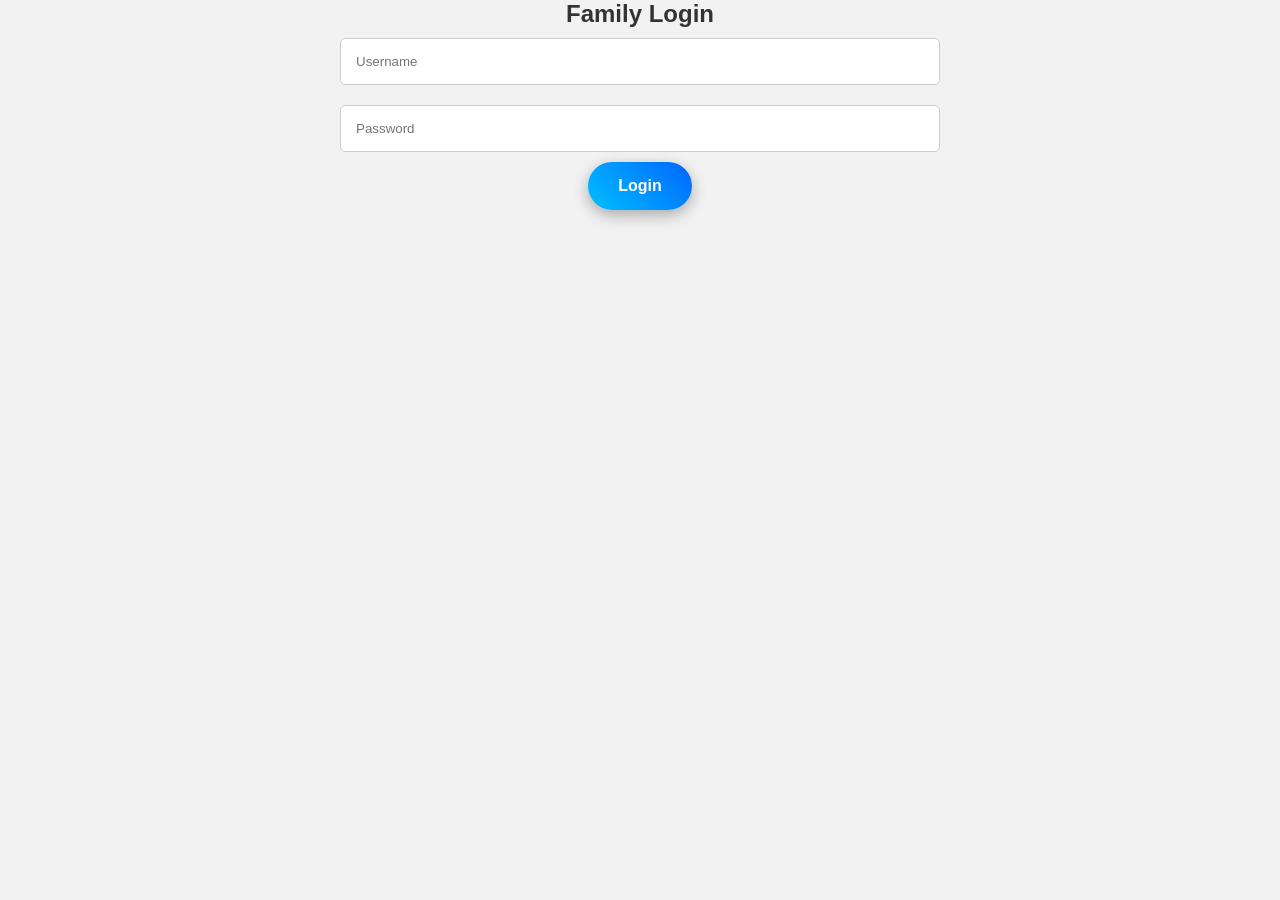
<file: index.html>
<!DOCTYPE html>
<html lang="en">

<head>

    <meta charset="UTF-8">

    <meta name="viewport" content="width=device-width, initial-scale=1.0">

    <title>Login</title>

    <link rel="stylesheet" href="style.css">

</head>

<body>

    <div class="login-container">

        <form class="login-form" id="loginForm">

            <h2>Family Login</h2>

            <input type="text" id="username" placeholder="Username" required>

            <input type="password" id="password" placeholder="Password" required>

            <button type="submit">Login</button>

            <p id="message"></p>

        </form>

    </div>

    <script>

        const form = document.getElementById("loginForm");

        form.addEventListener("submit", function(e){

            e.preventDefault();

            const username =
document.getElementById("username")
.value.toLowerCase().trim();

            const password =
document.getElementById("password")
.value.trim();
            

            if(username === "family" &&
               password === "312311"){

                window.location.href = "dashboard.html";

            }else{

                document.getElementById("message")
                .innerHTML = "Incorrect Username or Password";

            }

        });

    </script>

</body>

</html>
</file>
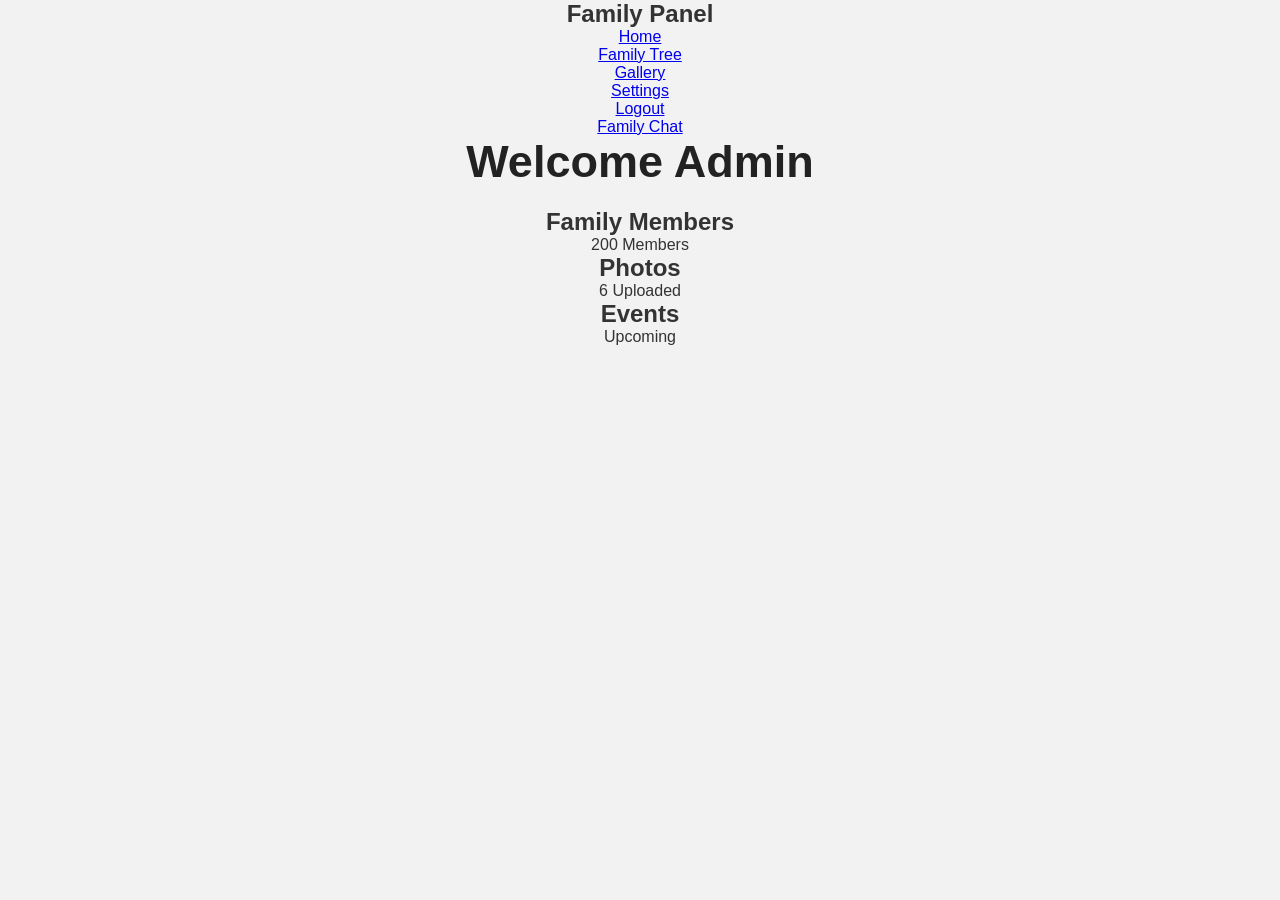
<file: dashboard.html>
<!DOCTYPE html>
<html lang="en">

<head>

    <meta charset="UTF-8">

    <meta name="viewport" content="width=device-width, initial-scale=1.0">

    <title>Dashboard</title>

    <link rel="stylesheet" href="style.css">

</head>

<body>

    <div class="dashboard">

        <div class="sidebar">

            <h2>Family Panel</h2>

            <ul>

                <li><a href="home.html">Home</a></li>

                <li><a href="familytree.html">Family Tree</a></li>

                <li><a href="home.html#gallery">Gallery</a></li>

                <li><a href="settings.html">Settings</a></li>

                <li><a href="index.html">Logout</a></li>
                <li><a href="chat.html">Family Chat</a></li>

            </ul>

        </div>

        <div class="main-content">

            <h1>Welcome Admin</h1>

            <div class="cards">

                <div class="card">
                    <h2>Family Members</h2>
                    <p>200 Members</p>
                </div>

                <div class="card">
                    <h2>Photos</h2>
                    <p>6 Uploaded</p>
                </div>

                <div class="card">
                    <h2>Events</h2>
                    <p> Upcoming</p>
                </div>

            </div>

        </div>

    </div>

</body>

</html>
</file>
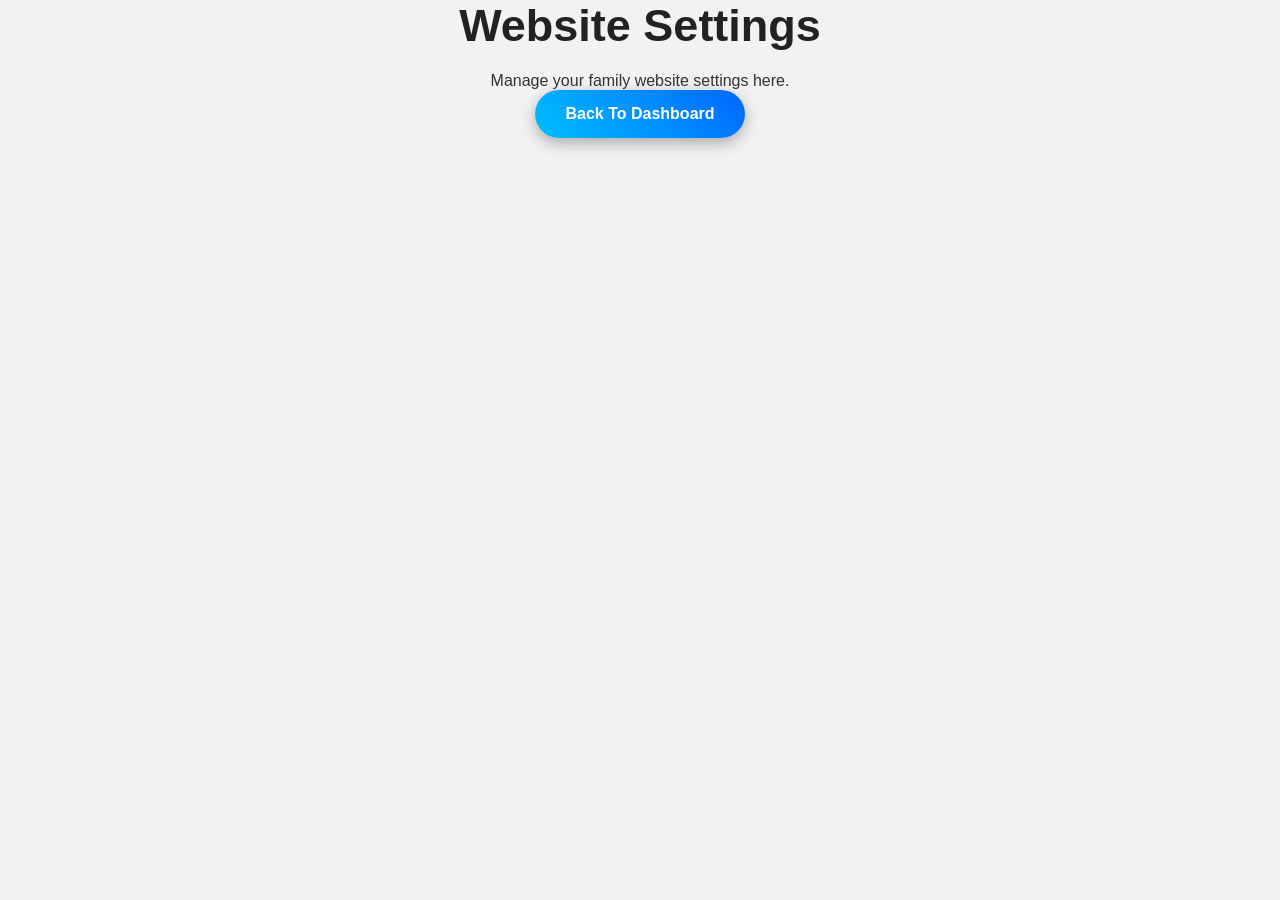
<file: settings.html>
<!DOCTYPE html>
<html lang="en">

<head>

<meta charset="UTF-8">

<meta name="viewport"
content="width=device-width, initial-scale=1.0">

<title>Settings</title>

<link rel="stylesheet" href="style.css">

</head>

<body>

<div class="settings-page">

    <h1>Website Settings</h1>

    <p>Manage your family website settings here.</p>

    <button onclick="window.location.href='dashboard.html'">
        Back To Dashboard
    </button>

</div>

</body>

</html>
</file>
<file: style.css>
*{
    margin:0;
    padding:0;
    box-sizing:border-box;
}

body{
    font-family:Arial, sans-serif;
    background:#f4f4f4;
    color:#333;
}

/* HEADER */

header{
    background:#111;
    color:white;
    display:flex;
    justify-content:space-between;
    align-items:center;
    padding:20px 50px;
    position:sticky;
    top:0;
}

header h1{
    font-size:30px;
}

nav ul{
    display:flex;
    list-style:none;
}

nav ul li{
    margin-left:20px;
}

nav ul li a{
    color:white;
    text-decoration:none;
    font-weight:bold;
    transition:0.3s;
}

nav ul li a:hover{
    color:#00bfff;
}

/* HERO SECTION */

.hero{
    height:90vh;
    background:url('https://images.unsplash.com/photo-1511895426328-dc8714191300?q=80&w=1200') center/cover;
    display:flex;
    justify-content:center;
    align-items:center;
    text-align:center;
    color:white;
    padding:20px;
}

.hero-content{
    background:rgba(0,0,0,0.6);
    padding:40px;
    border-radius:10px;
}

.hero h2{
    font-size:50px;
    margin-bottom:20px;
}

.hero p{
    font-size:20px;
}

/* ABOUT */

section{
    padding:80px 50px;
}

#about{
    background:white;
    text-align:center;
}

#about h2{
    margin-bottom:20px;
    font-size:40px;
}

/* GALLERY */

#gallery{
    background:#eee;
    text-align:center;
}

.gallery-container{
    display:grid;
    grid-template-columns:repeat(auto-fit,minmax(250px,1fr));
    gap:20px;
    margin-top:30px;
}

.gallery-container img{
    width:100%;
    height:250px;
    object-fit: contain;
    background: #ddd;
    border-radius:10px;
    transition:0.4s;
}

.gallery-container img:hover{
    transform:scale(1.05);
}

/* CONTACT */

#contact{
    background:white;
    text-align:center;
}

form{
    max-width:600px;
    margin:auto;
}

form input,
form textarea{
    width:100%;
    padding:15px;
    margin:10px 0;
    border:1px solid #ccc;
    border-radius:5px;
}

    button{
    background:linear-gradient(45deg,#00bfff,#0066ff);
    color:white;
    border:none;
    padding:15px 30px;
    cursor:pointer;
    border-radius:30px;
    transition:0.4s;
    font-size:16px;
    font-weight:bold;
    box-shadow:0 5px 15px rgba(0,0,0,0.3);
}

button:hover{
    transform:translateY(-5px);
    box-shadow:0 10px 20px rgba(0,0,0,0.4);
}


/* FOOTER */

footer{
    background:#111;
    color:white;
    text-align:center;
    padding:20px;
}

/* MOBILE */

@media(max-width:768px){

    header{
        flex-direction:column;
    }

    nav ul{
        margin-top:15px;
    }

    .hero h2{
        font-size:35px;
    }
    /* DARK MODE */

.dark-mode{
    background:#111;
    color:white;
}

.dark-mode section{
    background:#222 !important;
    color:white;
}

.dark-mode footer{
    background:black;
}

.dark-mode input,
.dark-mode textarea{
    background:#333;
    color:white;
    border:1px solid #555;
}

#darkModeBtn{
    background:#00bfff;
    color:white;
    border:none;
    padding:10px 20px;
    border-radius:5px;
    cursor:pointer;
    margin-left:20px;
}

#darkModeBtn:hover{
    background:#008ccc;
}
/* MOBILE MENU */

.menu-toggle{
    display:none;
    font-size:35px;
    cursor:pointer;
    color:white;
}

/* MOBILE RESPONSIVE */

@media(max-width:768px){

    header{
        flex-direction:column;
        align-items:flex-start;
    }

    .menu-toggle{
        display:block;
        margin:10px 0;
    }

    nav{
        width:100%;
        display:none;
    }

    nav ul{
        flex-direction:column;
        width:100%;
    }

    nav ul li{
        margin:15px 0;
    }

    nav.active{
        display:block;
    }

    #darkModeBtn{
        margin-top:10px;
        nav.active{
    display:block;
}
    }

}
/* PROFESSIONAL FOOTER */

footer{
    background:#111;
    color:white;
    padding:50px 20px;
}

.footer-container{
    display:grid;
    grid-template-columns:repeat(auto-fit,minmax(250px,1fr));
    gap:30px;
}

.footer-section h3{
    margin-bottom:15px;
    color:#00bfff;
}

.footer-section p,
.footer-section li{
    margin-bottom:10px;
}

.footer-section ul{
    list-style:none;
}

.footer-section ul li a{
    color:white;
    text-decoration:none;
    transition:0.3s;
}

.footer-section ul li a:hover{
    color:#00bfff;
}

footer hr{
    margin:30px 0;
    border:1px solid #333;
}

.copyright{
    text-align:center;
}
/* FAMILY TREE */

.tree-section{
    text-align:center;
    padding:80px 20px;
}

.tree-container{
    margin-top:40px;
}

.family-box{
    display:inline-block;
    padding:20px 30px;
    border-radius:10px;
    color:white;
    font-weight:bold;
    margin:20px;
    min-width:150px;
}

.grandparent{
    background:#ff9800;
}

.parent{
    background:#00bfff;
}

.child{
    background:#4caf50;
}

.parents,
.children{
    display:flex;
    justify-content:center;
    flex-wrap:wrap;
}

.family-line{
    width:4px;
    height:50px;
    background:#333;
    margin:auto;
}
/* LOGIN PAGE */

.login-container{
    height:100vh;
    display:flex;
    justify-content:center;
    align-items:center;
    background:#111;
}

.login-form{
    background:white;
    padding:40px;
    border-radius:15px;
    width:320px;
    text-align:center;
}

.login-form h2{
    margin-bottom:20px;
}

.login-form input{
    width:100%;
    padding:12px;
    margin:10px 0;
}

.login-form button{
    width:100%;
    padding:12px;
    background:#ff9800;
    border:none;
    color:white;
    cursor:pointer;
}

#message{
    color:red;
    margin-top:15px;
}
/* DASHBOARD */

    .dashboard{
    min-height:100vh;
    display:flex;
    flex-direction:column;
    justify-content:center;
    align-items:center;
    background:#f4f4f4;
}
    .sidebar{
    width:90%;
    max-width:900px;
    background:#111;
    color:white;
    padding:20px;
    border-radius:15px;
    margin-top:20px;
    text-align:center;
}


.sidebar h2{
    margin-bottom:30px;
}

.sidebar ul{
    list-style:none;
}

.sidebar ul li{
    margin:20px 0;
}

.sidebar ul li a{
    color:white;
    text-decoration:none;
}

    .main-content{
    width:90%;
    max-width:1000px;
    text-align:center;
    padding:40px;
}


.cards{
    display:flex;
    gap:20px;
    margin-top:30px;
    flex-wrap:wrap;
}

.card{
    background:white;
    padding:30px;
    border-radius:15px;
    flex:1;
    min-width:220px;
    box-shadow:0 5px 15px rgba(0,0,0,0.1);
}
/* SETTINGS PAGE */

.settings-page{
    height:100vh;
    display:flex;
    flex-direction:column;
    justify-content:center;
    align-items:center;
    background:#f4f4f4;
    text-align:center;
}

.settings-page button{
    margin-top:20px;
    padding:15px 30px;
    border:none;
    background:#111;
    color:white;
    border-radius:10px;
    cursor:pointer;
}
/* FAMILY CHAT */

.chat-container{
    max-width:700px;
    margin:50px auto;
    background:white;
    padding:20px;
    border-radius:15px;
    box-shadow:0 5px 15px rgba(0,0,0,0.1);
}

.chat-container h1{
    text-align:center;
    margin-bottom:20px;
}

.chat-box{
    height:400px;
    overflow-y:auto;
    border:1px solid #ccc;
    padding:15px;
    border-radius:10px;
    background:#f4f4f4;
}

.message{
    background:#00bfff;
    color:white;
    padding:12px;
    border-radius:10px;
    margin-bottom:10px;
    width:fit-content;
    max-width:80%;
}

.chat-input{
    display:flex;
    margin-top:20px;
    gap:10px;
}

.chat-input input{
    flex:1;
    padding:12px;
}

.chat-input button{
    padding:12px 25px;
    border:none;
    background:#111;
    color:white;
    cursor:pointer;
    border-radius:10px;
}
}
#announcements{

padding:40px 20px;

background:#f5f5f5;

text-align:center;

}

#announcements h2{

color:#075e54;

margin-bottom:20px;

}

.announcement-input{

display:flex;

justify-content:center;

gap:10px;

flex-wrap:wrap;

margin-bottom:20px;

}

#announcement-message{

padding:12px;

width:300px;

border-radius:10px;

border:1px solid #ccc;

font-size:16px;

}

#post-announcement{

padding:12px 20px;

background:#075e54;

color:white;

border:none;

border-radius:10px;

cursor:pointer;

}

#announcement-box{

display:flex;

flex-direction:column;

gap:15px;

max-width:700px;

margin:auto;

}

.announcement{

background:white;

padding:15px;

border-left:5px solid #075e54;

border-radius:10px;

text-align:left;

box-shadow:0 2px 5px rgba(0,0,0,0.1);

}
#profile-section{

padding:30px;

text-align:center;

background:white;

}

#upload-profile-btn{

padding:10px 20px;

background:#075e54;

color:white;

border:none;

border-radius:10px;

cursor:pointer;

margin-top:10px;

}
.sent-text{
color:gray;
font-size:12px;
font-weight:bold;
}

.seen-text{
color:blue;
font-size:12px;
font-weight:bold;
}body{

margin:0;

font-family:Arial;

background:#f2f2f2;

text-align:center;

}

.tree-container{

padding:20px;

}

h1{

font-size:45px;

margin-bottom:20px;

color:#222;

}

.back-btn{

display:inline-block;

padding:15px 40px;

background:#007bff;

color:white;

text-decoration:none;

border-radius:40px;

font-size:20px;

margin-bottom:40px;

}

.member{

background:white;

padding:20px;

border-radius:20px;

width:220px;

margin:auto;

box-shadow:0 5px 15px rgba(0,0,0,0.1);

transition:0.3s;

}

.member:hover{

transform:scale(1.05);

}

.member img{

width:120px;

height:120px;

border-radius:50%;

object-fit:cover;

border:5px solid #007bff;

}

.member h2{

margin:15px 0 5px;

}

.member p{

color:gray;

}

.parents,

.children{

display:flex;

justify-content:center;

gap:30px;

flex-wrap:wrap;

margin-top:30px;

}

.line{

width:5px;

height:70px;

background:#444;

margin:20px auto;

border-radius:10px;

}

.grandparent{

background:#ff9800;

color:white;

}

.parent{

background:#03a9f4;

color:white;

}

.child{

background:#4caf50;

color:white;

}

@media(max-width:700px){

.parents,

.children{

flex-direction:column;

align-items:center;

}

}
.family-row{

display:flex;

justify-content:center;

gap:50px;

flex-wrap:wrap;

margin-top:40px;

}

.family-group{

background:#ffffff;

padding:20px;

border-radius:20px;

box-shadow:0 5px 15px rgba(0,0,0,0.1);

}

.family-group .parent{

margin-bottom:20px;

}

.family-group .children{

display:flex;

gap:20px;

justify-content:center;

flex-wrap:wrap;

}
.grandparents-section{

display:flex;

justify-content:center;

gap:40px;

flex-wrap:wrap;

margin-bottom:40px;

}
#family-tree{

display:flex;

flex-wrap:wrap;

justify-content:center;

gap:40px;

margin-top:40px;

}

.family-group{

background:white;

padding:20px;

border-radius:20px;

box-shadow:0 5px 15px rgba(0,0,0,0.1);

width:350px;

}

.family-title{

text-align:center;

margin-bottom:20px;

color:#075e54;

}

.children{

display:flex;

flex-wrap:wrap;

justify-content:center;

gap:20px;

}
.member button{

margin-top:10px;

padding:8px 15px;

border:none;

background:red;

color:white;

border-radius:10px;

cursor:pointer;

}
</file>
